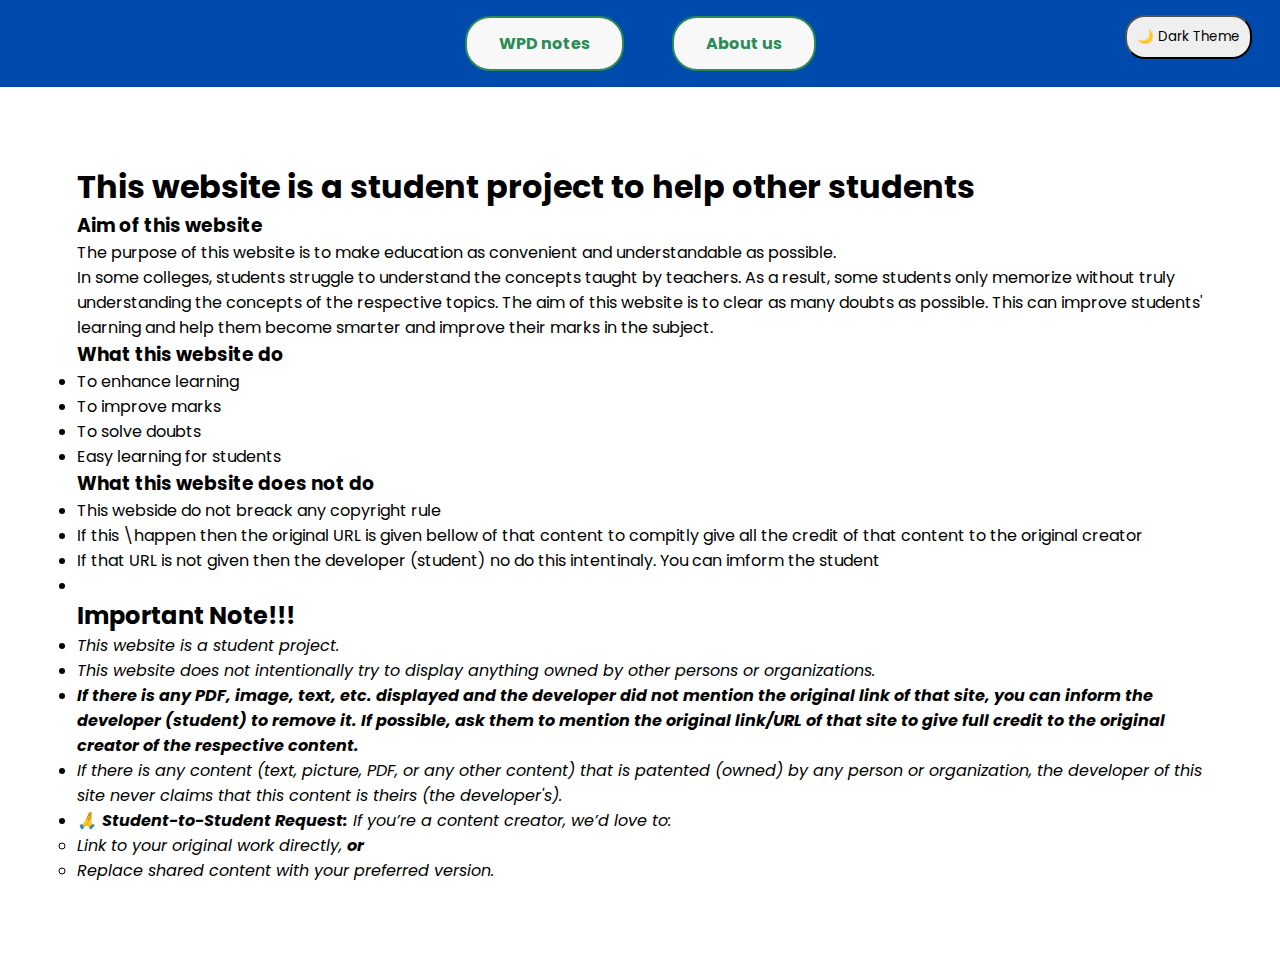
<file: about us.html>
<!DOCTYPE html>
<html lang="en">

<head>
  <link rel="stylesheet" href="navigation.css">
  <link href="https://fonts.googleapis.com/css2?family=Poppins:wght@400;600&display=swap" rel="stylesheet">
  <meta charset="UTF-8">
  <meta name="viewport" content="width=1080">
  <link rel="stylesheet" href="phone-nav.css">

  <title>About Us</title>
  <style>
    div {
      margin: 6vw;
    }
  </style>
</head>

<body>

  <nav>
    <ul id="homenav">
      <a href="index.html">
        <li class="nav">WPD notes</li>
      </a>
      <a href="/about us.html">
        <li class="nav">About us</li>
      </a>

      <button id="nightmodebuttone">
        <label class="theme-toggle" for="theme-switch">
          <input type="checkbox" id="theme-switch">
          <span class="icon">🌙 Dark Theme</span>
        </label>
      </button>
    </ul>
  </nav>


  <div>

    <h1 style="margin: auto;">This website is a student project to help other students</h1>
    <h3>Aim of this website</h3>

    <p>The purpose of this website is to make education as convenient and understandable as possible.</p>
    <p>In some colleges, students struggle to understand the concepts taught by teachers. As a result, some students
      only memorize without truly understanding the concepts of the respective topics. The aim of this website is to
      clear as many doubts as possible. This can improve students' learning and help them become smarter and improve
      their marks in the subject.</p>
    <h3>What this website do</h3>
    <ul>
      <li>To enhance learning</li>
      <li>To improve marks</li>
      <li>To solve doubts</li>
      <li>Easy learning for students</li>
    </ul>
    <h3>What this website does not do</h3>
    <ul>
      <li> This webside do not breack any copyright rule</li>
      <li>If this \happen then the original URL is given bellow of that content to compitly give all the credit of
        that content to the original creator</li>
      <li>If that URL is not given then the developer (student) no do this intentinaly. You can imform the student
      </li>
      <li> </li>
    </ul>
    <h2>Important Note!!!</h2>
    <p><i>
        <ul>
          <li>This website is a student project.</li>
          <li>This website does not intentionally try to display anything owned by other persons or organizations.
          </li>
          <li><strong>If there is any PDF, image, text, etc. displayed and the developer did not mention the
              original link of that site, you can inform the developer (student) to remove it. If possible,
              ask them to mention the original link/URL of that site to give full credit to the original
              creator of the respective content.</strong></li>
          <li>If there is any content (text, picture, PDF, or any other content) that is patented (owned) by any
            person or organization, the developer of this site never claims that this content is theirs (the
            developer's).</li>
          <li>🙏 <strong>Student-to-Student Request:</strong> If you’re a content creator, we’d love to:
            <ul>
              <li>Link to your original work directly, <strong>or</strong></li>
              <li>Replace shared content with your preferred version.</li>
            </ul>
          </li>
        </ul>
      </i></p>

  </div>
</body>

</html>
</file>
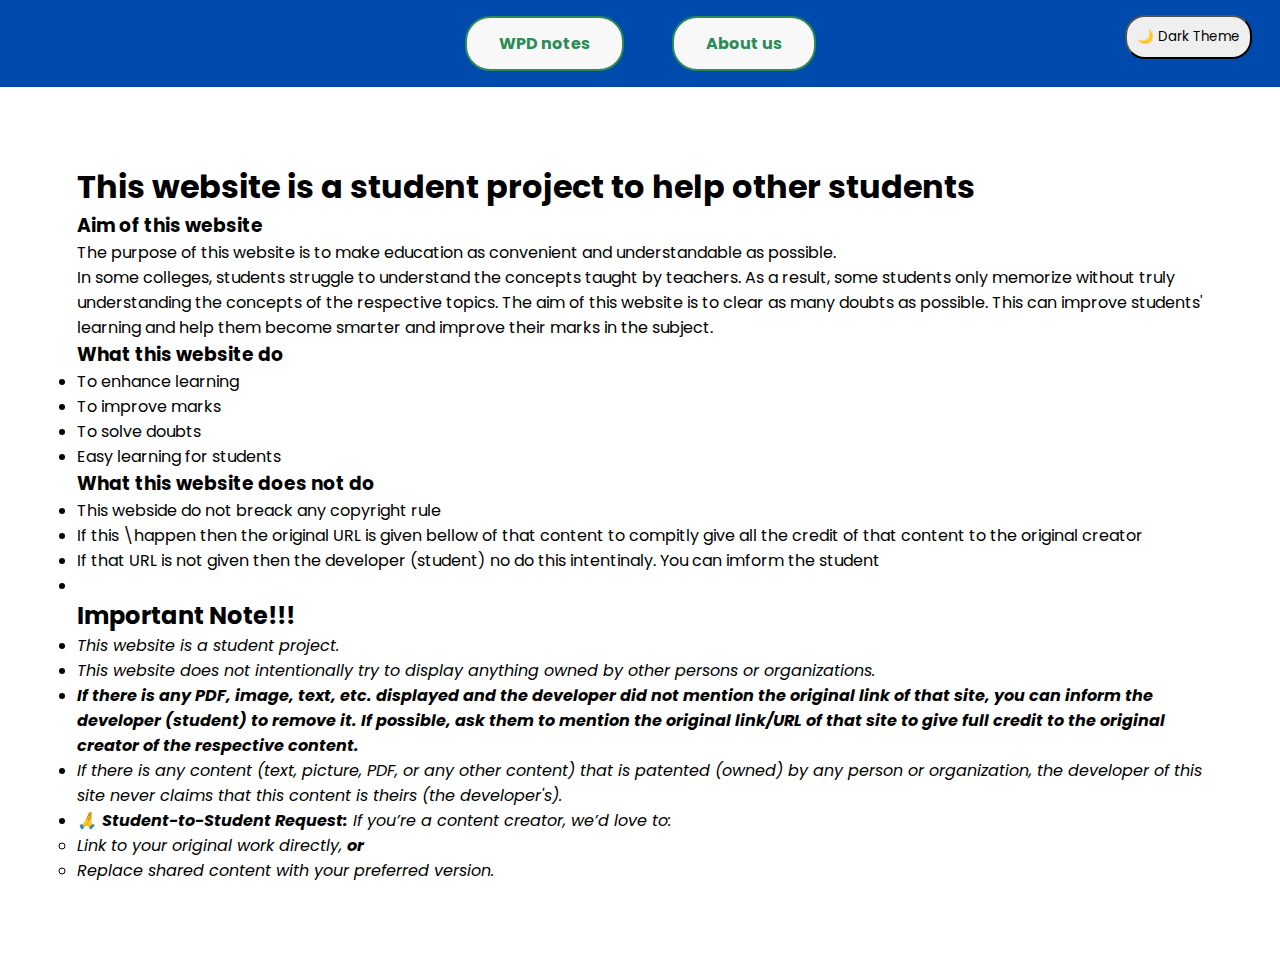
<file: about-us.html>
<!DOCTYPE html>
<html lang="en">

<head>
  <link rel="stylesheet" href="navigation.css">
  <link href="https://fonts.googleapis.com/css2?family=Poppins:wght@400;600&display=swap" rel="stylesheet">
  <meta charset="UTF-8">
  <meta name="viewport" content="width=1080">
  <link rel="stylesheet" href="phone-nav.css">

  <title>About Us</title>
  <style>
    div {
      margin: 6vw;
    }
  </style>
</head>

<body>

  <nav>
    <ul id="homenav">
      <a href="index.html">
        <li class="nav">WPD notes</li>
      </a>
      <a href="about-us.html">
        <li class="nav">About us</li>
      </a>

      <button id="nightmodebuttone">
        <label class="theme-toggle" for="theme-switch">
          <input type="checkbox" id="theme-switch">
          <span class="icon">🌙 Dark Theme</span>
        </label>
      </button>
    </ul>
  </nav>


  <div>

    <h1 style="margin: auto;">This website is a student project to help other students</h1>
    <h3>Aim of this website</h3>

    <p>The purpose of this website is to make education as convenient and understandable as possible.</p>
    <p>In some colleges, students struggle to understand the concepts taught by teachers. As a result, some students
      only memorize without truly understanding the concepts of the respective topics. The aim of this website is to
      clear as many doubts as possible. This can improve students' learning and help them become smarter and improve
      their marks in the subject.</p>
    <h3>What this website do</h3>
    <ul>
      <li>To enhance learning</li>
      <li>To improve marks</li>
      <li>To solve doubts</li>
      <li>Easy learning for students</li>
    </ul>
    <h3>What this website does not do</h3>
    <ul>
      <li> This webside do not breack any copyright rule</li>
      <li>If this \happen then the original URL is given bellow of that content to compitly give all the credit of
        that content to the original creator</li>
      <li>If that URL is not given then the developer (student) no do this intentinaly. You can imform the student
      </li>
      <li> </li>
    </ul>
    <h2>Important Note!!!</h2>
    <p><i>
        <ul>
          <li>This website is a student project.</li>
          <li>This website does not intentionally try to display anything owned by other persons or organizations.
          </li>
          <li><strong>If there is any PDF, image, text, etc. displayed and the developer did not mention the
              original link of that site, you can inform the developer (student) to remove it. If possible,
              ask them to mention the original link/URL of that site to give full credit to the original
              creator of the respective content.</strong></li>
          <li>If there is any content (text, picture, PDF, or any other content) that is patented (owned) by any
            person or organization, the developer of this site never claims that this content is theirs (the
            developer's).</li>
          <li>🙏 <strong>Student-to-Student Request:</strong> If you’re a content creator, we’d love to:
            <ul>
              <li>Link to your original work directly, <strong>or</strong></li>
              <li>Replace shared content with your preferred version.</li>
            </ul>
          </li>
        </ul>
      </i></p>

  </div>
</body>

</html>
</file>
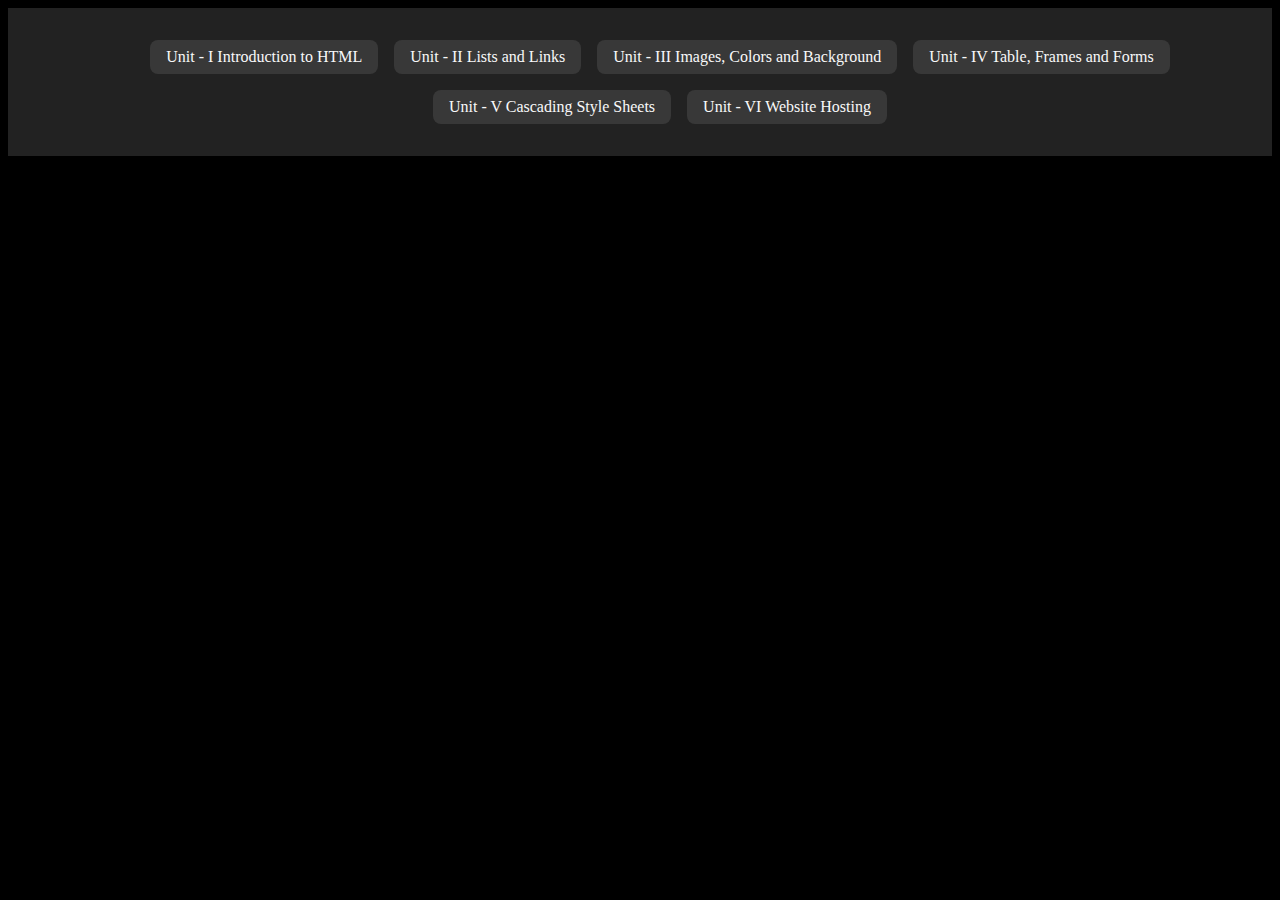
<file: chapter.html>
<!DOCTYPE html>
<html lang="en">

<head>
    <meta charset="UTF-8">
    <meta name="viewport" content="width=device-width, initial-scale=1.0">
    <title>Document</title>


    <style>.subdrop {
  background-color: #222222;
  color: #f8f9fa;
  padding: 1rem;
  margin-bottom: 2rem;
}

.subdrop ul {
  display: flex;
  flex-wrap: wrap;
  justify-content: center;
  list-style: none;
  gap: 1rem;
}

.ch {
  position: relative;
}

.ch > a {
  color: #f8f9fa;
  text-decoration: none;
  padding: 0.5rem 1rem;
  border-radius: 8px;
  background-color: rgba(255, 255, 255, 0.1);
  display: block;
  transition: all 0.3s ease;
}

.ch > a:hover {
  background-color: #90fd4c;
  color: #222222;
}

.sublist {
  position: absolute;
  top: 100%;
  left: 0;
  background-color: #222222;
  border-radius: 8px;
  box-shadow: 0 4px 6px rgba(0, 0, 0, 0.1);
  min-width: 200px;
  display: none;
  z-index: 10;
}

.ch:hover .sublist {
  display: block;
}

.sublist ul {
  display: block;
  padding: 0.5rem 0;
}

.sublist a {
  color: #f8f9fa;
  text-decoration: none;
  padding: 0.5rem 1rem;
  display: block;
  transition: all 0.3s ease;
}

.sublist a:hover {
  background-color: #90fd4c;
  color: #222222;
}

@media (max-width: 768px) {
  .subdrop ul {
    flex-direction: column;
  }

  .sublist {
    position: static;
    box-shadow: none;
  }
}
</style>
</head>

<body  style="background-color: #000000;">

    <div class="subdrop">
        <ul>
            <li class="ch">
                <a href="#">Unit - I Introduction to HTML</a>
                <div class="sublist">
                    <ul>
                        <li><a href="#">1.1 Introduction to HTML</a></li>
                        <li><a href="#">1.2 Terminologies used in Web Design</a></li>
                        <li><a href="#">1.3 Web page structure</a></li>
                        <li><a href="#">1.4 Block Level Elements</a></li>
                        <li><a href="#">1.5 Text Level Elements</a></li>
                    </ul>
                </div>
            </li>

            <li class="ch">
                <a href="#">Unit - II Lists and Links</a>
                <div class="sublist">
                    <ul>
                        <li><a href="#">2.1 Lists</a></li>
                        <li><a href="#">2.2 Links</a></li>
                    </ul>
                </div>
            </li>

            <li class="ch">
                <a href="#">Unit - III Images, Colors and Background</a>
                <div class="sublist">
                    <ul>
                        <li><a href="#">3.1 Image</a></li>
                        <li><a href="#">3.2 Colors and Backgrounds</a></li>
                    </ul>
                </div>
            </li>

            <li class="ch">
                <a href="#">Unit - IV Table, Frames and Forms</a>
                <div class="sublist">
                    <ul>
                        <li><a href="#">4.1 Table</a></li>
                        <li><a href="#">4.2 Formatting contents in the table cells</a></li>
                        <li><a href="#">4.3 Frames</a></li>
                        <li><a href="#">4.4 Forms</a></li>
                    </ul>
                </div>
            </li>

            <li class="ch">
                <a href="#">Unit - V Cascading Style Sheets</a>
                <div class="sublist">
                    <ul>
                        <li><a href="#">5.1 Cascading Style Sheets</a></li>
                        <li><a href="#">5.2 Style Sheet Properties</a></li>
                        <li><a href="#">5.3 CSS Advanced</a></li>
                        <li><a href="#">5.4 CSS Responsive</a></li>
                    </ul>
                </div>
            </li>

            <li class="ch">
                <a href="#">Unit - VI Website Hosting</a>
            </li>
        </ul>
    </div>

</body>

</html>
</file>
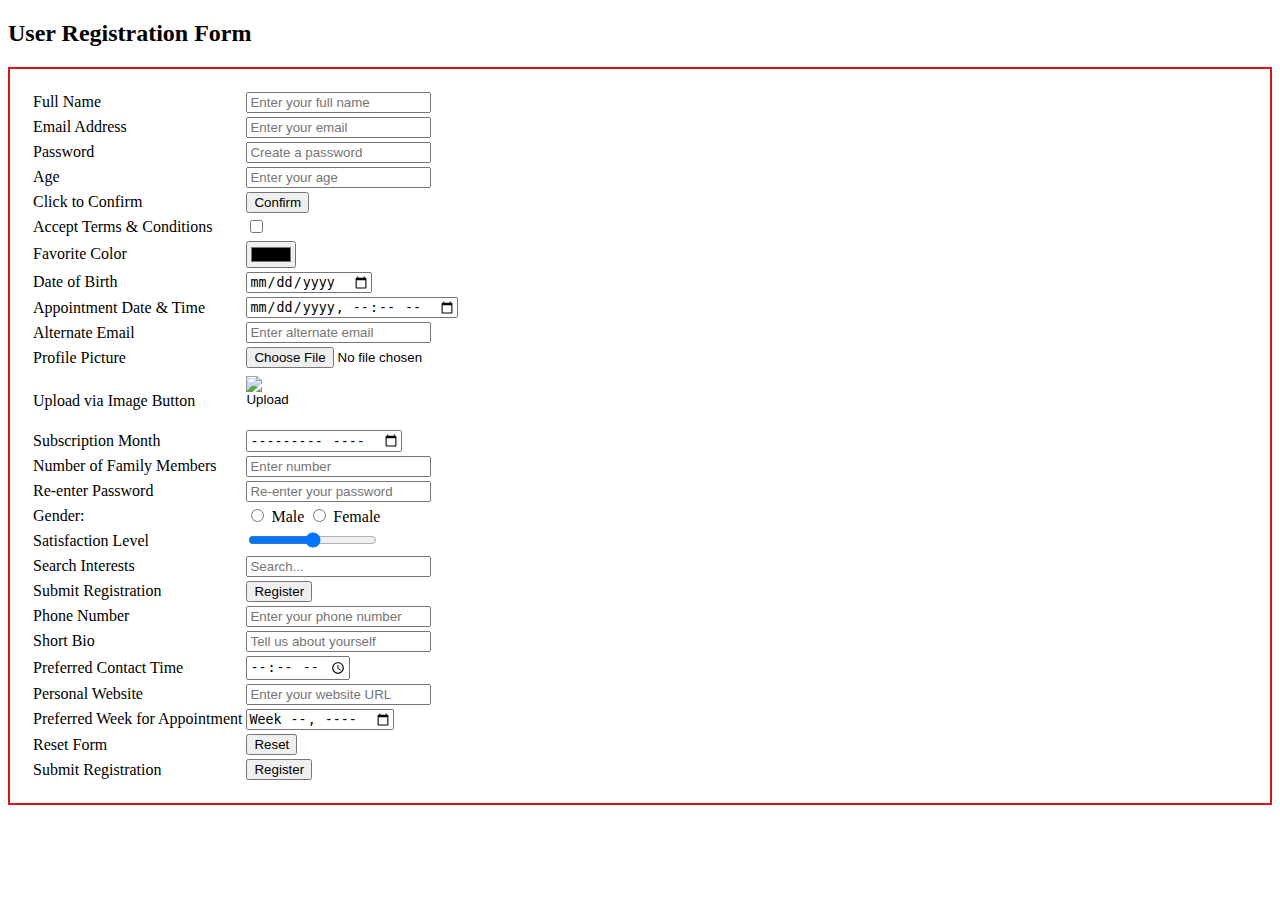
<file: form-table.html>
<!DOCTYPE html>
<html lang="en">

<head>
    <meta charset="UTF-8">
    <meta name="viewport" content="width=device-width, initial-scale=1.0">
    <title>User Registration Form</title>
    <style>
        div {
            border: 2px solid rgb(216, 21, 21);
            padding: 20px;
        }

        .formate {
            border: 2px solid rgb(21, 216, 21);
            margin: 10px;
            padding: 10px !important;
            margin-bottom: 10px;
            padding: 0;
        }

        .formate p {
            font-size: small;
        }

        .formate label {
            font-size: 16px;
            ;
        }



        @media (orientation: portrait) {
            .formate label {
                font-size: 26px;
            }

            input[placeholder] {
                font-size: 23px;

            }
        }
    </style>
</head>

<body>
    <h2>User Registration Form</h2>
    <div>
        <form action="put">
            <table>
                <tr>
                    <td><label for="name">Full Name</label></td>
                    <td><input type="text" name="name" id="name" placeholder="Enter your full name"></td>
                </tr>
                <tr>
                    <td><label for="email">Email Address</label></td>
                    <td><input type="email" name="email" id="email" placeholder="Enter your email"></td>
                </tr>
                <tr>
                    <td><label for="password">Password</label></td>
                    <td><input type="password" name="password" id="password" placeholder="Create a password"></td>
                </tr>
                <tr>
                    <td><label for="age">Age</label></td>
                    <td><input type="number" name="age" id="age" placeholder="Enter your age"></td>
                </tr>
                <tr>
                    <td><label for="btn">Click to Confirm</label></td>
                    <td><input type="button" id="btn" value="Confirm"></td>
                </tr>
                <tr>
                    <td><label for="chk">Accept Terms & Conditions</label></td>
                    <td><input type="checkbox" id="chk" name="chk"></td>
                </tr>
                <tr>
                    <td><label for="clr">Favorite Color</label></td>
                    <td><input type="color" id="clr" name="clr"></td>
                </tr>

                <tr>
                    <td><label for="dt">Date of Birth</label></td>
                    <td><input type="date" id="dt" name="dt"></td>
                </tr>

                <tr>
                    <td><label for="dtl">Appointment Date & Time</label></td>
                    <td><input type="datetime-local" id="dtl" name="dtl"></td>
                </tr>

                <tr>
                    <td><label for="eml">Alternate Email</label></td>
                    <td><input type="email" id="eml" name="eml" placeholder="Enter alternate email"></td>
                </tr>

                <tr>
                    <td><label for="file">Profile Picture</label></td>
                    <td><input type="file" id="file" name="file"></td>
                </tr>

                <!-- Hidden input does not need a label -->
                <tr>
                    <td></td>
                    <td><input type="hidden" id="hid" name="hid" value="hiddenValue"></td>
                </tr>

                <tr>
                    <td><label for="img">Upload via Image Button</label></td>
                    <td><input type="image" id="img" src="https://via.placeholder.com/50" alt="Upload" width="50"
                            height="50"></td>
                </tr>

                <tr>
                    <td><label for="mnth">Subscription Month</label></td>
                    <td><input type="month" id="mnth" name="mnth"></td>
                </tr>

                <tr>
                    <td><label for="num">Number of Family Members</label></td>
                    <td><input type="number" id="num" name="num" placeholder="Enter number"></td>
                </tr>

                <tr>
                    <td><label for="pwd">Re-enter Password</label></td>
                    <td><input type="password" id="pwd" name="pwd" placeholder="Re-enter your password"></td>
                </tr>

                <tr>
                    <td><label>Gender:</label></td>
                    <td>
                        <input type="radio" id="rd" name="gender" value="male">
                        <label for="rd">Male</label>
                        <input type="radio" id="rd2" name="gender" value="female">
                        <label for="rd2">Female</label>
                    </td>
                </tr>

                <tr>
                    <td><label for="rng">Satisfaction Level</label></td>
                    <td><input type="range" id="rng" name="rng" min="0" max="100"></td>
                </tr>

                <tr>
                    <td><label for="srch">Search Interests</label></td>
                    <td><input type="search" id="srch" name="srch" placeholder="Search..."></td>
                </tr>

                <tr>
                    <td><label for="sub">Submit Registration</label></td>
                    <td><input type="submit" id="sub" value="Register"></td>
                </tr>

                <tr>
                    <td><label for="tel">Phone Number</label></td>
                    <td><input type="tel" id="tel" name="tel" placeholder="Enter your phone number"></td>
                </tr>

                <tr>
                    <td><label for="txt">Short Bio</label></td>
                    <td><input type="text" id="txt" name="txt" placeholder="Tell us about yourself"></td>
                </tr>

                <tr>
                    <td><label for="tm">Preferred Contact Time</label></td>
                    <td><input type="time" id="tm" name="tm"></td>
                </tr>

                <tr>
                    <td><label for="url">Personal Website</label></td>
                    <td><input type="url" id="url" name="url" placeholder="Enter your website URL"></td>
                </tr>

                <tr>
                    <td><label for="wk">Preferred Week for Appointment</label></td>
                    <td><input type="week" id="wk" name="wk"></td>
                </tr>

                <tr>
                    <td><label for="rst">Reset Form</label></td>
                    <td><input type="reset" id="rst" value="Reset"></td>
                </tr>

                <tr>
                    <td><label for="sub">Submit Registration</label></td>
                    <td><input type="submit" id="sub" value="Register"></td>
                </tr>

            </table>
        </form>
    </div>
</body>

</html>
</file>
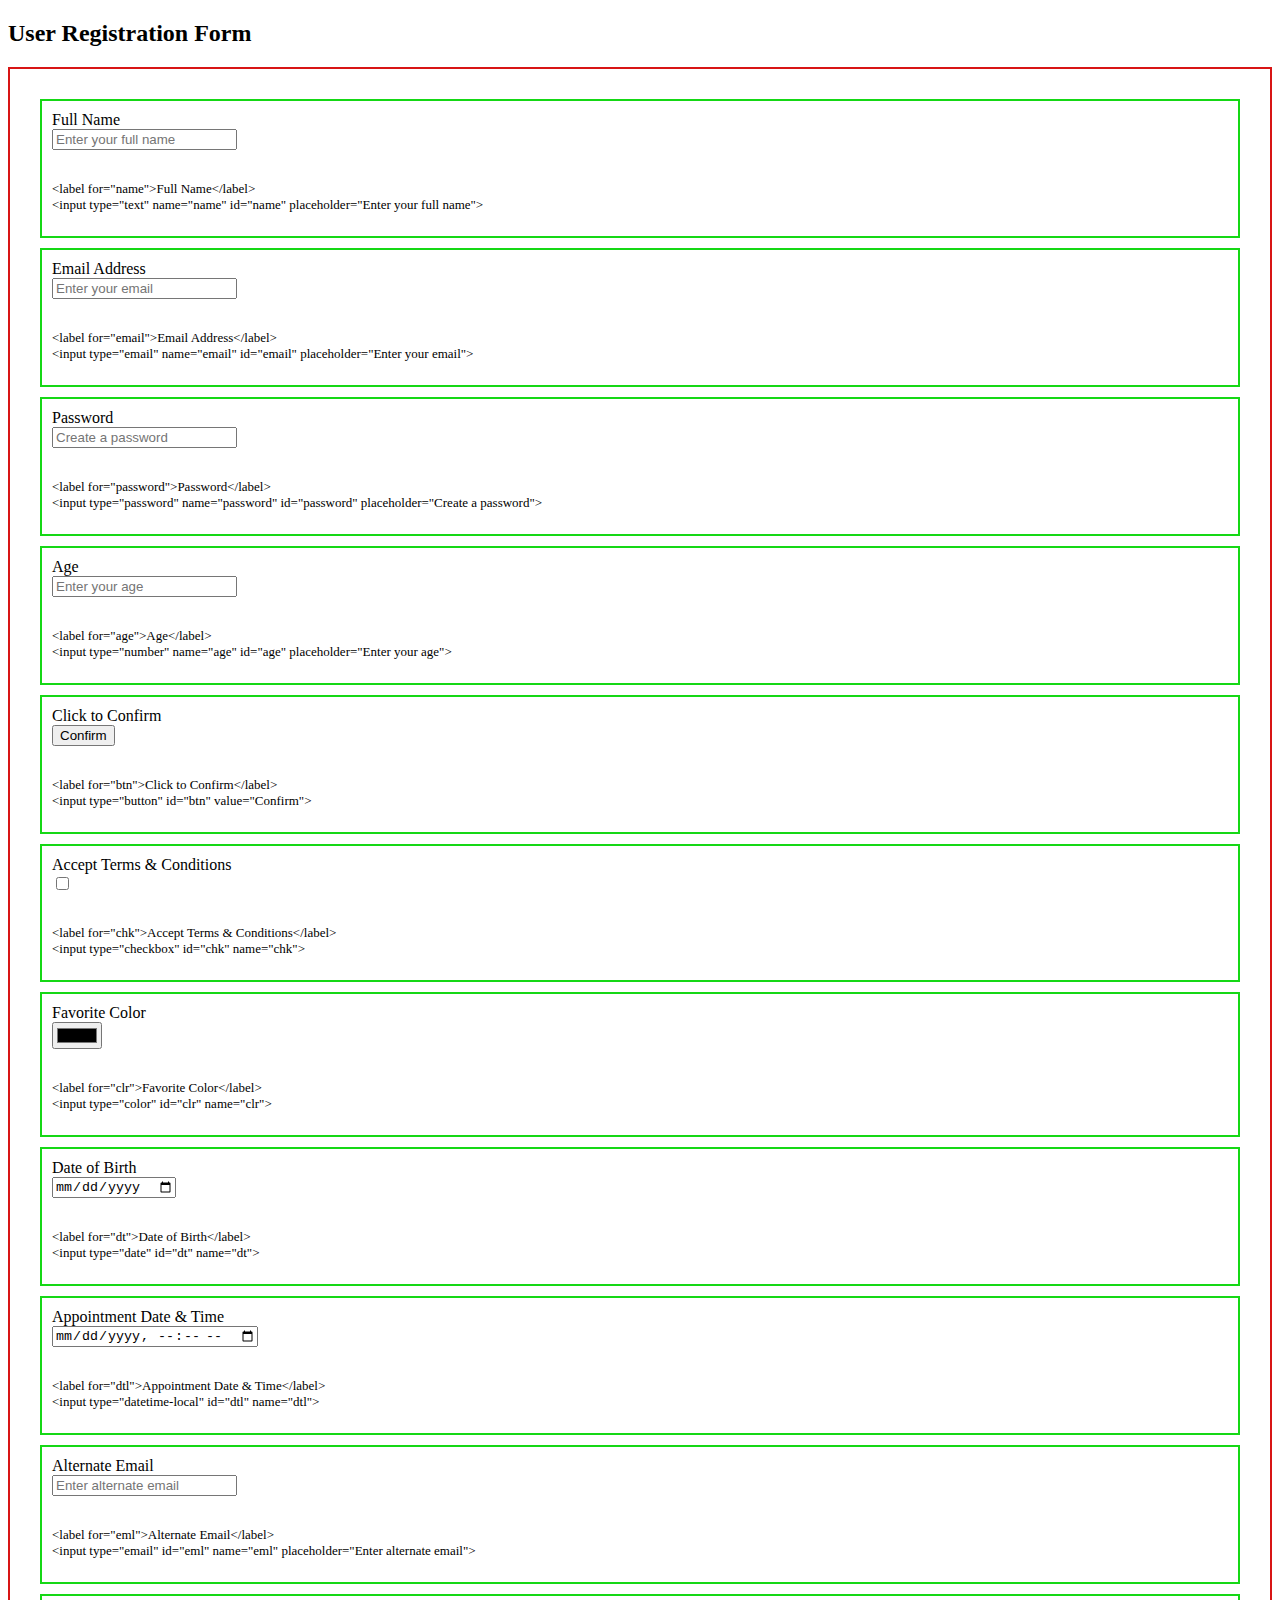
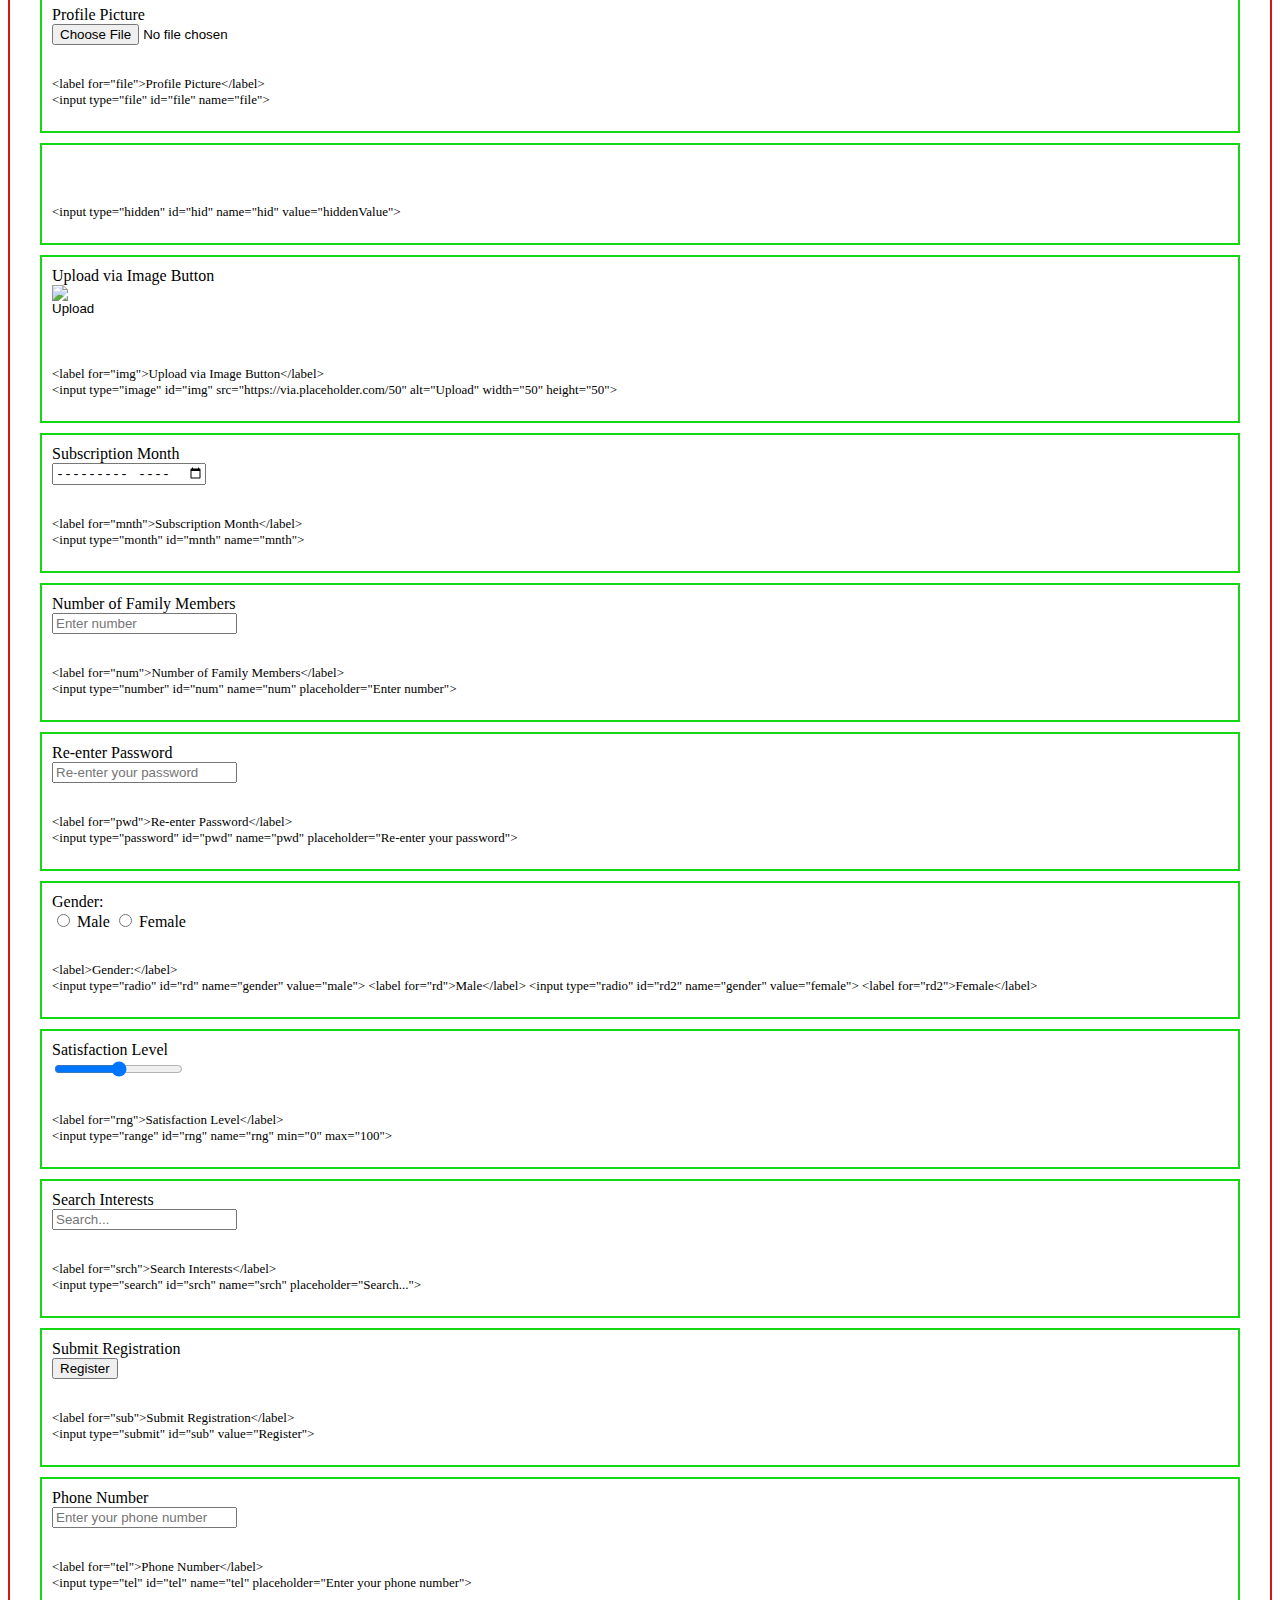
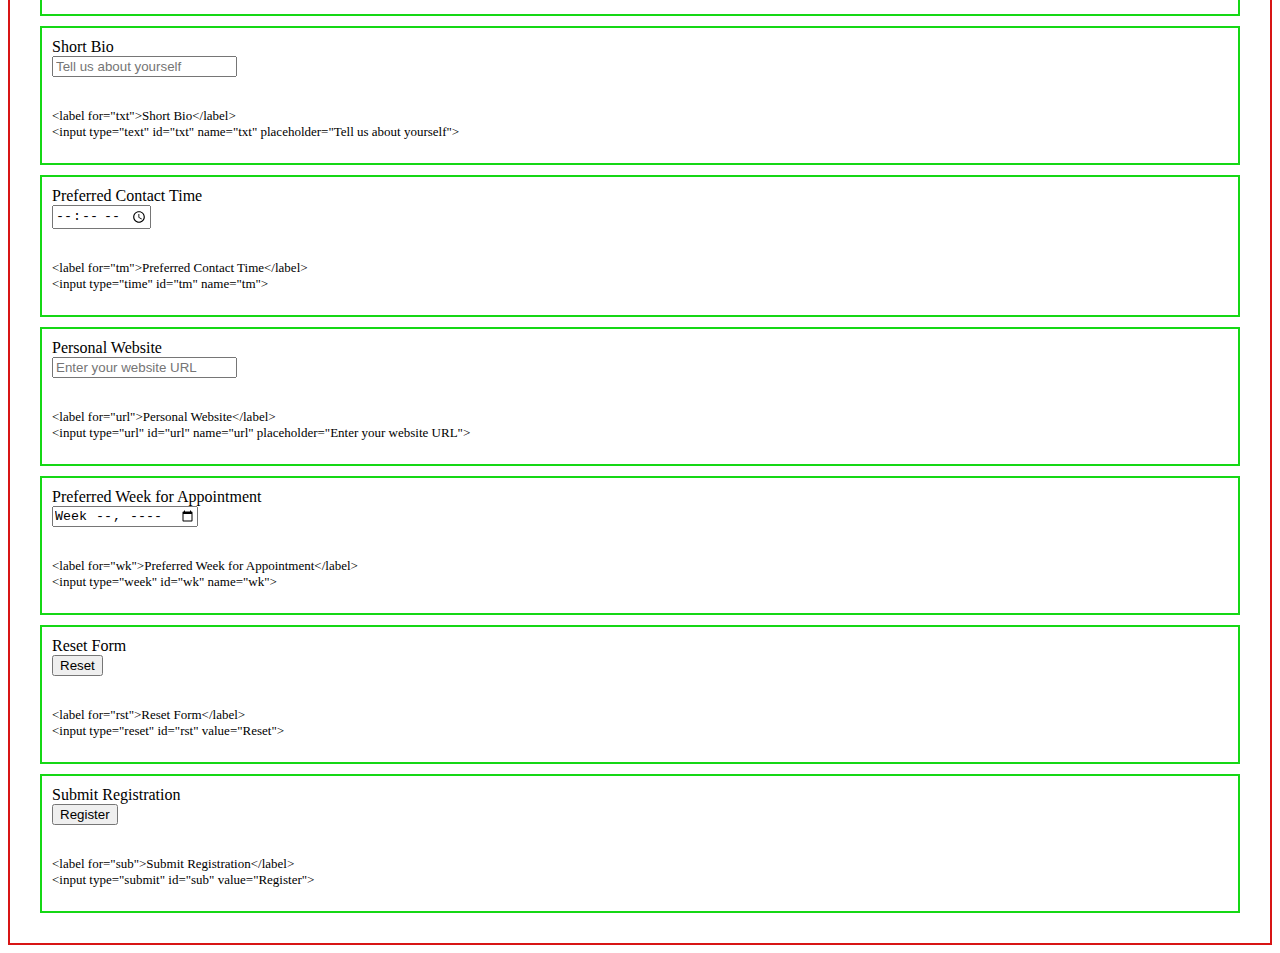
<file: form.html>
<!DOCTYPE html>
<html lang="en">

<head>
    <meta charset="UTF-8">
    <meta name="viewport" content="width=device-width, initial-scale=1.0">
    <title>User Registration Form</title>
    <style>
        div {
            border: 2px solid rgb(216, 21, 21);
            padding: 20px;
        }

        .formate {
            border: 2px solid rgb(21, 216, 21);
            margin: 10px;
            padding: 10px !important;
            margin-bottom: 10px;
            padding: 0;
        }

        .formate p {
            font-size: small;
        }

        .formate label {
            font-size: 16px;
            ;
        }



        @media (orientation: portrait) {
            .formate label {
                font-size: 26px;
            }

            input[placeholder] {
                font-size: 23px;

            }
        }
    </style>
</head>

<body>
    <h2>User Registration Form</h2>
    <div>
        <form action="put">

            <div class="formate">
                <label for="name">Full Name</label><br>
                <input type="text" name="name" id="name" placeholder="Enter your full name"><br><br>
                <p>
                    &lt;label for=&quot;name&quot;&gt;Full Name&lt;/label&gt;<br>
                    &lt;input type=&quot;text&quot; name=&quot;name&quot; id=&quot;name&quot; placeholder=&quot;Enter your full name&quot;&gt;
                </p>
            </div>

            <div class="formate">
                <label for="email">Email Address</label><br>
                <input type="email" name="email" id="email" placeholder="Enter your email"><br><br>
                <p>
                    &lt;label for=&quot;email&quot;&gt;Email Address&lt;/label&gt;<br>
                    &lt;input type=&quot;email&quot; name=&quot;email&quot; id=&quot;email&quot; placeholder=&quot;Enter your email&quot;&gt;
                </p>
            </div>

            <div class="formate">
                <label for="password">Password</label><br>
                <input type="password" name="password" id="password" placeholder="Create a password"><br><br>
                <p>
                    &lt;label for=&quot;password&quot;&gt;Password&lt;/label&gt;<br>
                    &lt;input type=&quot;password&quot; name=&quot;password&quot; id=&quot;password&quot; placeholder=&quot;Create a password&quot;&gt;
                </p>
            </div>

            <div class="formate">
                <label for="age">Age</label><br>
                <input type="number" name="age" id="age" placeholder="Enter your age"><br><br>
                <p>
                    &lt;label for=&quot;age&quot;&gt;Age&lt;/label&gt;<br>
                    &lt;input type=&quot;number&quot; name=&quot;age&quot; id=&quot;age&quot; placeholder=&quot;Enter your age&quot;&gt;
                </p>
            </div>

            <div class="formate">
                <label for="btn">Click to Confirm</label><br>
                <input type="button" id="btn" value="Confirm"><br><br>
                <p>
                    &lt;label for=&quot;btn&quot;&gt;Click to Confirm&lt;/label&gt;<br>
                    &lt;input type=&quot;button&quot; id=&quot;btn&quot; value=&quot;Confirm&quot;&gt;
                </p>
            </div>

            <div class="formate">
                <label for="chk">Accept Terms & Conditions</label><br>
                <input type="checkbox" id="chk" name="chk"><br><br>
                <p>
                    &lt;label for=&quot;chk&quot;&gt;Accept Terms &amp; Conditions&lt;/label&gt;<br>
                    &lt;input type=&quot;checkbox&quot; id=&quot;chk&quot; name=&quot;chk&quot;&gt;
                </p>
            </div>

            <div class="formate">
                <label for="clr">Favorite Color</label><br>
                <input type="color" id="clr" name="clr"><br><br>
                <p>
                    &lt;label for=&quot;clr&quot;&gt;Favorite Color&lt;/label&gt;<br>
                    &lt;input type=&quot;color&quot; id=&quot;clr&quot; name=&quot;clr&quot;&gt;
                </p>
            </div>

            <div class="formate">
                <label for="dt">Date of Birth</label><br>
                <input type="date" id="dt" name="dt"><br><br>
                <p>
                    &lt;label for=&quot;dt&quot;&gt;Date of Birth&lt;/label&gt;<br>
                    &lt;input type=&quot;date&quot; id=&quot;dt&quot; name=&quot;dt&quot;&gt;
                </p>
            </div>

            <div class="formate">
                <label for="dtl">Appointment Date & Time</label><br>
                <input type="datetime-local" id="dtl" name="dtl"><br><br>
                <p>
                    &lt;label for=&quot;dtl&quot;&gt;Appointment Date &amp; Time&lt;/label&gt;<br>
                    &lt;input type=&quot;datetime-local&quot; id=&quot;dtl&quot; name=&quot;dtl&quot;&gt;
                </p>
            </div>

            <div class="formate">
                <label for="eml">Alternate Email</label><br>
                <input type="email" id="eml" name="eml" placeholder="Enter alternate email"><br><br>
                <p>
                    &lt;label for=&quot;eml&quot;&gt;Alternate Email&lt;/label&gt;<br>
                    &lt;input type=&quot;email&quot; id=&quot;eml&quot; name=&quot;eml&quot; placeholder=&quot;Enter alternate email&quot;&gt;
                </p>
            </div>

            <div class="formate">
                <label for="file">Profile Picture</label><br>
                <input type="file" id="file" name="file"><br><br>
                <p>
                    &lt;label for=&quot;file&quot;&gt;Profile Picture&lt;/label&gt;<br>
                    &lt;input type=&quot;file&quot; id=&quot;file&quot; name=&quot;file&quot;&gt;
                </p>
            </div>

            <!-- Hidden input does not need a label -->
            <div class="formate">
                <input type="hidden" id="hid" name="hid" value="hiddenValue"><br><br>
                <p>
                    &lt;input type=&quot;hidden&quot; id=&quot;hid&quot; name=&quot;hid&quot; value=&quot;hiddenValue&quot;&gt;
                </p>
            </div>

            <div class="formate">
                <label for="img">Upload via Image Button</label><br>
                <input type="image" id="img" src="https://via.placeholder.com/50" alt="Upload" width="50" height="50"><br><br>
                <p>
                    &lt;label for=&quot;img&quot;&gt;Upload via Image Button&lt;/label&gt;<br>
                    &lt;input type=&quot;image&quot; id=&quot;img&quot; src=&quot;https://via.placeholder.com/50&quot; alt=&quot;Upload&quot; width=&quot;50&quot; height=&quot;50&quot;&gt;
                </p>
            </div>

            <div class="formate">
                <label for="mnth">Subscription Month</label><br>
                <input type="month" id="mnth" name="mnth"><br><br>
                <p>
                    &lt;label for=&quot;mnth&quot;&gt;Subscription Month&lt;/label&gt;<br>
                    &lt;input type=&quot;month&quot; id=&quot;mnth&quot; name=&quot;mnth&quot;&gt;
                </p>
            </div>

            <div class="formate">
                <label for="num">Number of Family Members</label><br>
                <input type="number" id="num" name="num" placeholder="Enter number"><br><br>
                <p>
                    &lt;label for=&quot;num&quot;&gt;Number of Family Members&lt;/label&gt;<br>
                    &lt;input type=&quot;number&quot; id=&quot;num&quot; name=&quot;num&quot; placeholder=&quot;Enter number&quot;&gt;
                </p>
            </div>

            <div class="formate">
                <label for="pwd">Re-enter Password</label><br>
                <input type="password" id="pwd" name="pwd" placeholder="Re-enter your password"><br><br>
                <p>
                    &lt;label for=&quot;pwd&quot;&gt;Re-enter Password&lt;/label&gt;<br>
                    &lt;input type=&quot;password&quot; id=&quot;pwd&quot; name=&quot;pwd&quot; placeholder=&quot;Re-enter your password&quot;&gt;
                </p>
            </div>

            <div class="formate">
                <label>Gender:</label><br>
                <input type="radio" id="rd" name="gender" value="male">
                <label for="rd">Male</label>
                <input type="radio" id="rd2" name="gender" value="female">
                <label for="rd2">Female</label><br><br>
                <p>
                    &lt;label&gt;Gender:&lt;/label&gt;<br>
                    &lt;input type=&quot;radio&quot; id=&quot;rd&quot; name=&quot;gender&quot; value=&quot;male&quot;&gt;
                    &lt;label for=&quot;rd&quot;&gt;Male&lt;/label&gt;
                    &lt;input type=&quot;radio&quot; id=&quot;rd2&quot; name=&quot;gender&quot; value=&quot;female&quot;&gt;
                    &lt;label for=&quot;rd2&quot;&gt;Female&lt;/label&gt;
                </p>
            </div>

            <div class="formate">
                <label for="rng">Satisfaction Level</label><br>
                <input type="range" id="rng" name="rng" min="0" max="100"><br><br>
                <p>
                    &lt;label for=&quot;rng&quot;&gt;Satisfaction Level&lt;/label&gt;<br>
                    &lt;input type=&quot;range&quot; id=&quot;rng&quot; name=&quot;rng&quot; min=&quot;0&quot; max=&quot;100&quot;&gt;
                </p>
            </div>

            <div class="formate">
                <label for="srch">Search Interests</label><br>
                <input type="search" id="srch" name="srch" placeholder="Search..."><br><br>
                <p>
                    &lt;label for=&quot;srch&quot;&gt;Search Interests&lt;/label&gt;<br>
                    &lt;input type=&quot;search&quot; id=&quot;srch&quot; name=&quot;srch&quot; placeholder=&quot;Search...&quot;&gt;
                </p>
            </div>

            <div class="formate">
                <label for="sub">Submit Registration</label><br>
                <input type="submit" id="sub" value="Register"><br><br>
                <p>
                    &lt;label for=&quot;sub&quot;&gt;Submit Registration&lt;/label&gt;<br>
                    &lt;input type=&quot;submit&quot; id=&quot;sub&quot; value=&quot;Register&quot;&gt;
                </p>
            </div>

            <div class="formate">
                <label for="tel">Phone Number</label><br>
                <input type="tel" id="tel" name="tel" placeholder="Enter your phone number"><br><br>
                <p>
                    &lt;label for=&quot;tel&quot;&gt;Phone Number&lt;/label&gt;<br>
                    &lt;input type=&quot;tel&quot; id=&quot;tel&quot; name=&quot;tel&quot; placeholder=&quot;Enter your phone number&quot;&gt;
                </p>
            </div>

            <div class="formate">
                <label for="txt">Short Bio</label><br>
                <input type="text" id="txt" name="txt" placeholder="Tell us about yourself"><br><br>
                <p>
                    &lt;label for=&quot;txt&quot;&gt;Short Bio&lt;/label&gt;<br>
                    &lt;input type=&quot;text&quot; id=&quot;txt&quot; name=&quot;txt&quot; placeholder=&quot;Tell us about yourself&quot;&gt;
                </p>
            </div>

            <div class="formate">
                <label for="tm">Preferred Contact Time</label><br>
                <input type="time" id="tm" name="tm"><br><br>
                <p>
                    &lt;label for=&quot;tm&quot;&gt;Preferred Contact Time&lt;/label&gt;<br>
                    &lt;input type=&quot;time&quot; id=&quot;tm&quot; name=&quot;tm&quot;&gt;
                </p>
            </div>

            <div class="formate">
                <label for="url">Personal Website</label><br>
                <input type="url" id="url" name="url" placeholder="Enter your website URL"><br><br>
                <p>
                    &lt;label for=&quot;url&quot;&gt;Personal Website&lt;/label&gt;<br>
                    &lt;input type=&quot;url&quot; id=&quot;url&quot; name=&quot;url&quot; placeholder=&quot;Enter your website URL&quot;&gt;
                </p>
            </div>

            <div class="formate">
                <label for="wk">Preferred Week for Appointment</label><br>
                <input type="week" id="wk" name="wk"><br><br>
                <p>
                    &lt;label for=&quot;wk&quot;&gt;Preferred Week for Appointment&lt;/label&gt;<br>
                    &lt;input type=&quot;week&quot; id=&quot;wk&quot; name=&quot;wk&quot;&gt;
                </p>
            </div>

            <div class="formate">
                <label for="rst">Reset Form</label><br>
                <input type="reset" id="rst" value="Reset"><br><br>
                <p>
                    &lt;label for=&quot;rst&quot;&gt;Reset Form&lt;/label&gt;<br>
                    &lt;input type=&quot;reset&quot; id=&quot;rst&quot; value=&quot;Reset&quot;&gt;
                </p>
            </div>

            <div class="formate">
                <label for="sub">Submit Registration</label><br>
                <input type="submit" id="sub" value="Register"><br><br>
                <p>
                    &lt;label for=&quot;sub&quot;&gt;Submit Registration&lt;/label&gt;<br>
                    &lt;input type=&quot;submit&quot; id=&quot;sub&quot; value=&quot;Register&quot;&gt;
                </p>
            </div>

        </form>
    </div>
</body>

</html>
</file>
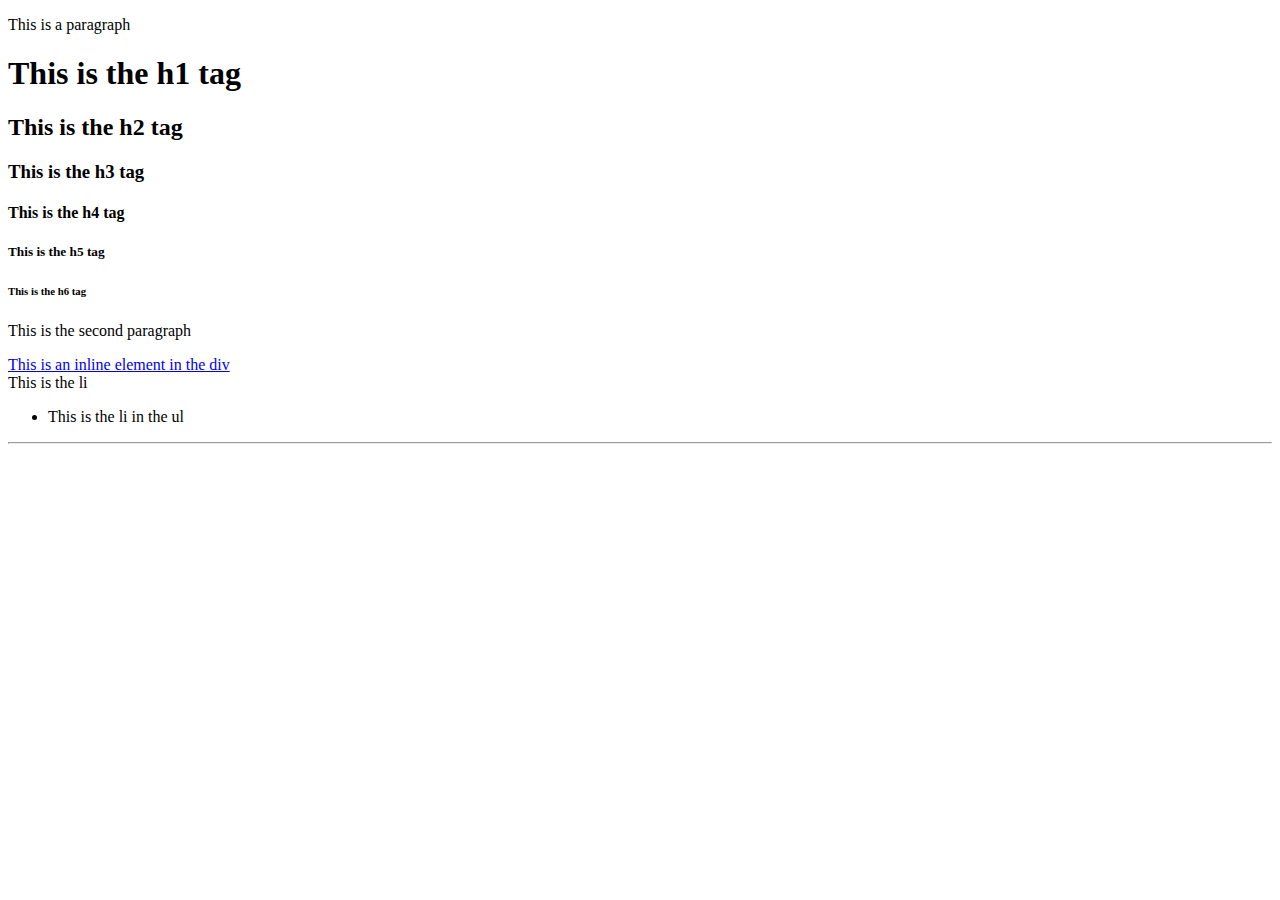
<file: wpd1.html>
<!DOCTYPE html>
<html lang="en">
<head>
    <meta charset="UTF-8">
    <meta name="viewport" content="width=device-width, initial-scale=1.0">
    <title>Document</title>
</head>
<style>
    body{
        background-color: #fff;
    }
</style>
<body>
    <p>This is a paragraph</p>
<h1>This is the h1 tag</h1>
<h2>This is the h2 tag</h2>
<h3>This is the h3 tag</h3>
<h4>This is the h4 tag</h4>  
<h5>This is the h5 tag</h5>
<h6>This is the h6 tag</h6>

<p>This is the second paragraph</p>
<div>
  <a href="#">This is an inline element in the div</a>
</div>
<li>This is the li</li>
<ul>
  <li>This is the li in the ul</li>
</ul>
<hr>
</body>
</html>
</file>
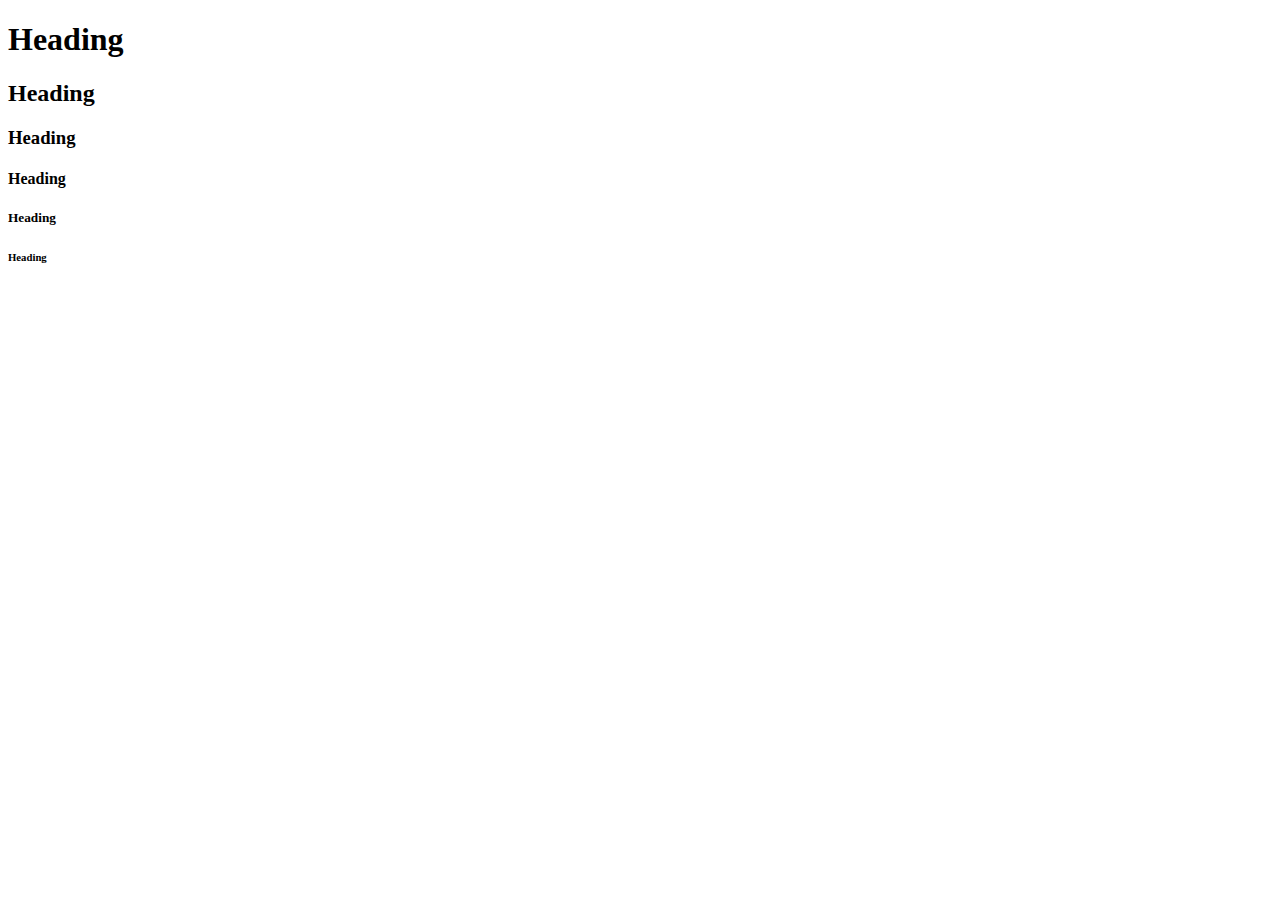
<file: wpd2.html>
<!DOCTYPE html>
<html lang="en">
<head>
    <meta charset="UTF-8">
    <meta name="viewport" content="width=device-width, initial-scale=1.0">
    <title>Document</title>
    <style>
        body{
            background-color: white;
        }
    </style>
</head>
<body>
    <h1>Heading</h1>
<h2>Heading</h2>
<h3>Heading</h3>
<h4>Heading</h4>
<h5>Heading</h5>
<h6>Heading</h6>
</body>
</html>
</file>
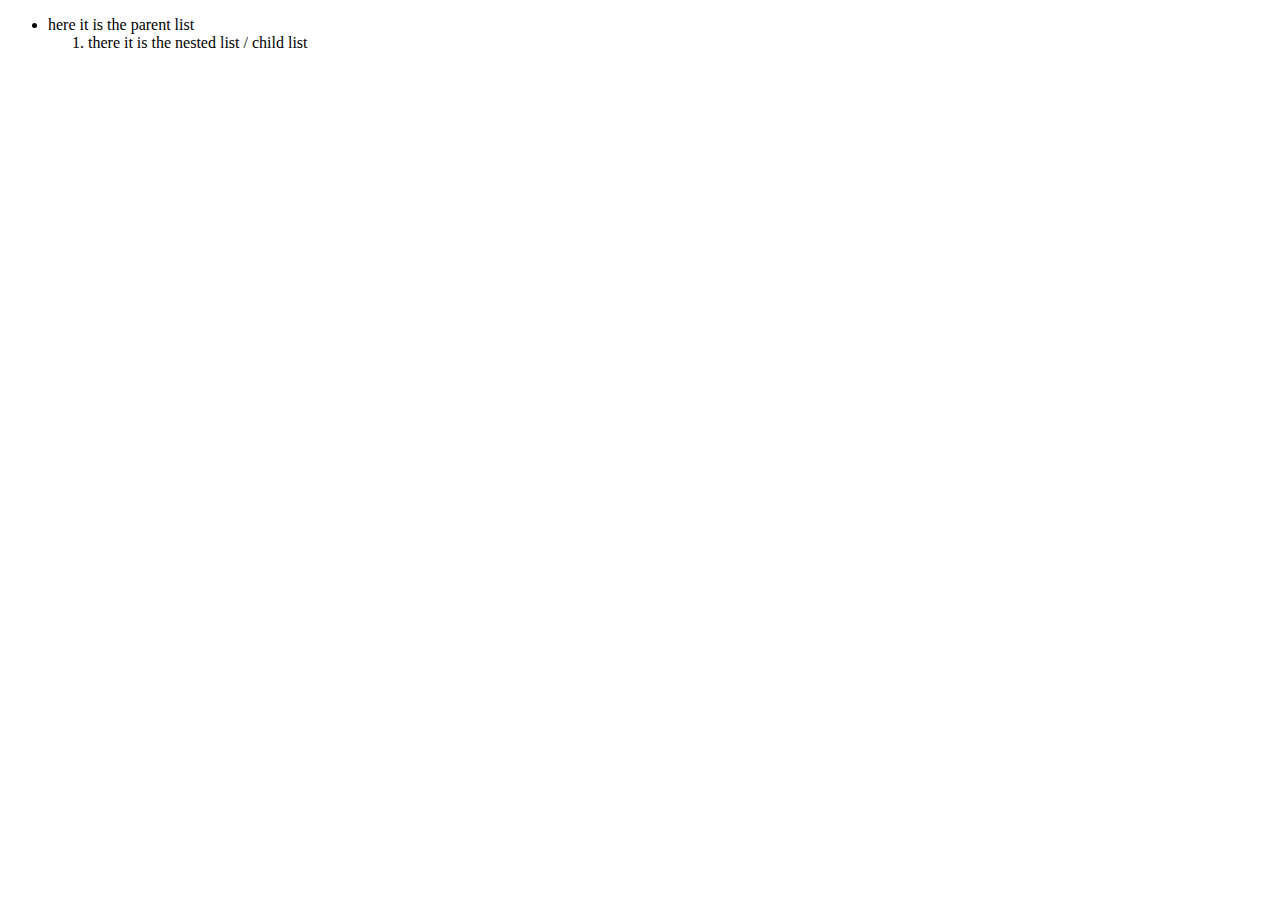
<file: wpd3.html>
<!DOCTYPE html>
<html lang="en">
<head>
    <meta charset="UTF-8">
    <meta name="viewport" content="width=device-width, initial-scale=1.0">
    <title>Document</title>
</head>
<body style="background-color: white;">
<ul>
    <li>here it is the parent list
        <ol>
            <li>there it is the nested list / child list</li>
        </ol>
    </li>
</ul>

</body>
</html>
</file>
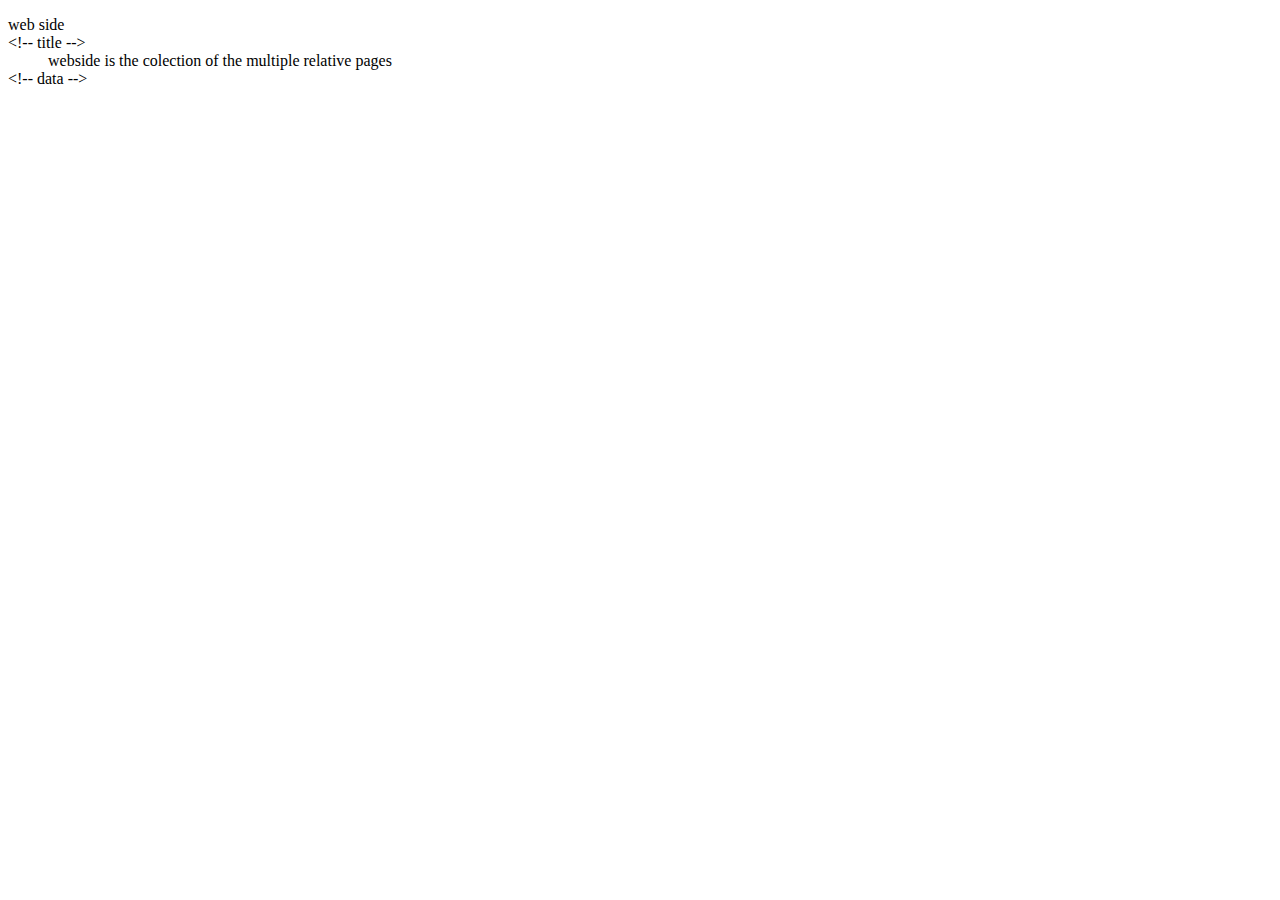
<file: wpd4.html>
<!DOCTYPE html>
<html lang="en">
<head>
    <meta charset="UTF-8">
    <meta name="viewport" content="width=device-width, initial-scale=1.0">
    <title>Document</title>
    <style>
        body{
            background-color: #ffffff;
        }
    </style>
</head>
<body>
            <dl>
    <dt>web side</dt> <span>   &lt;!-- title  --&gt; </span>
    <dd>webside is the colection of the multiple relative pages</dd><span> &lt;!-- data  --&gt;  </span>
</dl>
</body>
</html>
</file>
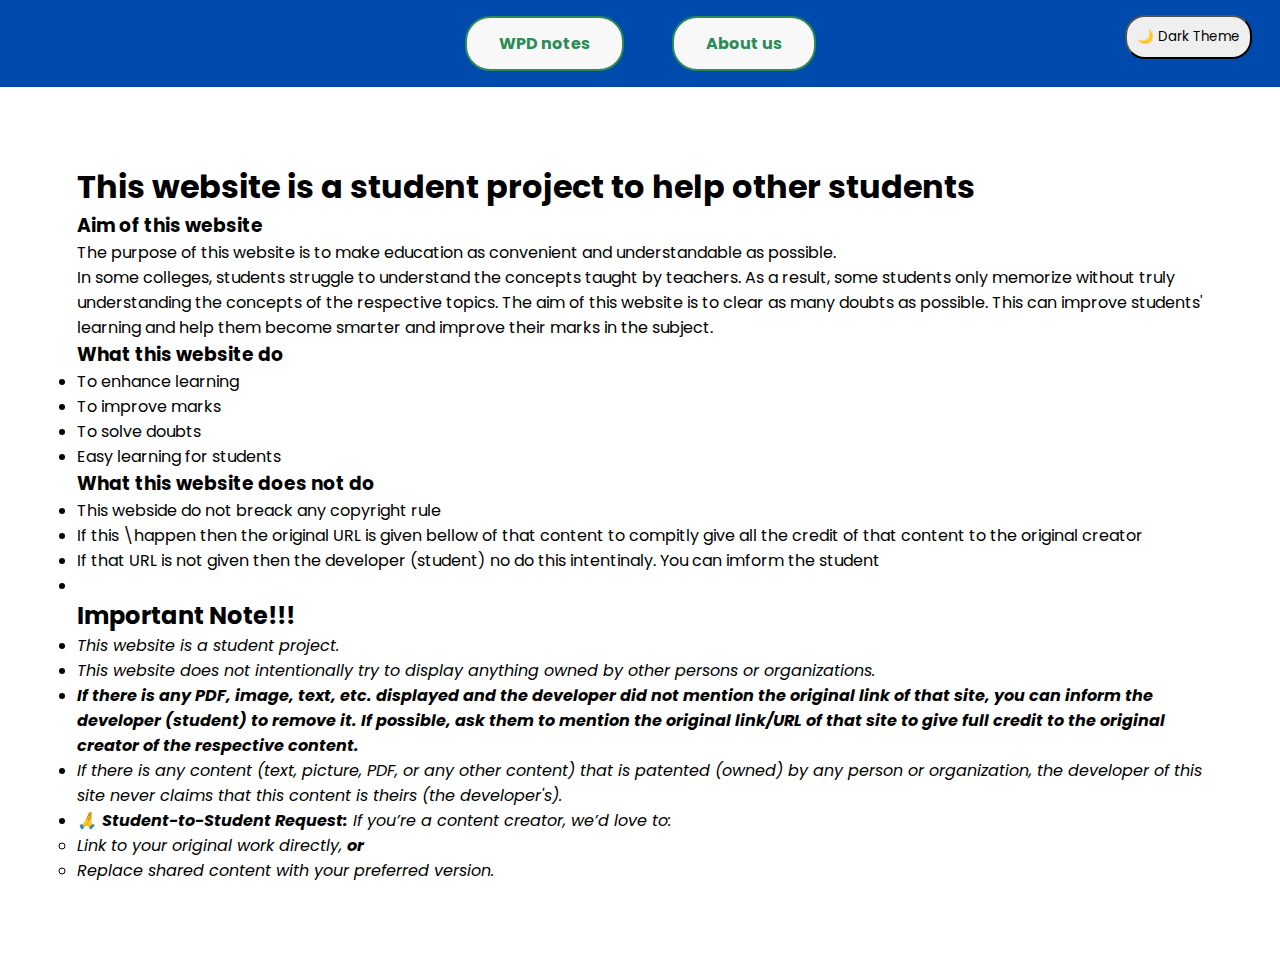
<file: wpd webside/about us.html>
<!DOCTYPE html>
<html lang="en">

<head>
  <link rel="stylesheet" href="navigation.css">
  <link href="https://fonts.googleapis.com/css2?family=Poppins:wght@400;600&display=swap" rel="stylesheet">
  <meta charset="UTF-8">
  <meta name="viewport" content="width=1080">
  <link rel="stylesheet" href="phone-nav.css">

  <title>About Us</title>
  <style>
    div {
      margin: 6vw;
    }
  </style>
</head>

<body>

  <nav>
    <ul id="homenav">
      <a href="WPD.HTML">
        <li class="nav">WPD notes</li>
      </a>
      <a href="/about us.html">
        <li class="nav">About us</li>
      </a>

      <button id="nightmodebuttone">
        <label class="theme-toggle" for="theme-switch">
          <input type="checkbox" id="theme-switch">
          <span class="icon">🌙 Dark Theme</span>
        </label>
      </button>
    </ul>
  </nav>


  <div>

    <h1 style="margin: auto;">This website is a student project to help other students</h1>
    <h3>Aim of this website</h3>

    <p>The purpose of this website is to make education as convenient and understandable as possible.</p>
    <p>In some colleges, students struggle to understand the concepts taught by teachers. As a result, some students
      only memorize without truly understanding the concepts of the respective topics. The aim of this website is to
      clear as many doubts as possible. This can improve students' learning and help them become smarter and improve
      their marks in the subject.</p>
    <h3>What this website do</h3>
    <ul>
      <li>To enhance learning</li>
      <li>To improve marks</li>
      <li>To solve doubts</li>
      <li>Easy learning for students</li>
    </ul>
    <h3>What this website does not do</h3>
    <ul>
      <li> This webside do not breack any copyright rule</li>
      <li>If this \happen then the original URL is given bellow of that content to compitly give all the credit of
        that content to the original creator</li>
      <li>If that URL is not given then the developer (student) no do this intentinaly. You can imform the student
      </li>
      <li> </li>
    </ul>
    <h2>Important Note!!!</h2>
    <p><i>
        <ul>
          <li>This website is a student project.</li>
          <li>This website does not intentionally try to display anything owned by other persons or organizations.
          </li>
          <li><strong>If there is any PDF, image, text, etc. displayed and the developer did not mention the
              original link of that site, you can inform the developer (student) to remove it. If possible,
              ask them to mention the original link/URL of that site to give full credit to the original
              creator of the respective content.</strong></li>
          <li>If there is any content (text, picture, PDF, or any other content) that is patented (owned) by any
            person or organization, the developer of this site never claims that this content is theirs (the
            developer's).</li>
          <li>🙏 <strong>Student-to-Student Request:</strong> If you’re a content creator, we’d love to:
            <ul>
              <li>Link to your original work directly, <strong>or</strong></li>
              <li>Replace shared content with your preferred version.</li>
            </ul>
          </li>
        </ul>
      </i></p>

  </div>
</body>

</html>
</file>
<file: navigation.css>
nav {
   background-color: #004AAD !important;
   padding: 1rem 0;
   position: sticky;
   top: 0;
   z-index: 1000;
 }
body{
  background-color: rgb(255, 255, 255);
    color:rgb(0, 0, 0);
    transition: all 0.5s;
}


  body:has(#theme-switch:checked){
    background-color: black;
    color: rgb(202, 202, 202);
     transition: all 0.5s;
  }


#nightmodebuttone{
  position: fixed;
  padding: 10px;
  border-radius: 20px;
  right: 28px;
 top:15px;
}
#theme-switch{
  display: none;
}
 * {
   margin: 0;
   padding: 0;
   box-sizing: border-box;
   font-family: 'Poppins', sans-serif;
 }

 #homenav {
   display: flex;
   list-style: none;
   justify-content: center;
   align-items: center;
   gap: 3rem;
 }

 a {
   text-decoration: none;
 }

 body {
   font-family: 'Poppins', sans-serif;
   margin: 0;
   padding: 0;
 }

 .nav {
   padding: 0.8rem 2rem;
   background-color: #F8F8F8;
   border-radius: 25px;
   color: #2E8B57;
   font-weight: bold;
   border: 2px solid #2E8B57;
   transition: all 0.4s ease-in-out;
   cursor: pointer;
 }

 .nav:hover {
   background-color: #2E8B57;
   color: white;
   transform: scale(1.1);
   box-shadow: 0 4px 15px rgba(0, 0, 0, 0.15);
 }

 li.nav {
   list-style: none;
   padding: 20;
 }

 /* html code */

 /*    
 
 
<nav>
    <ul id="homenav">
      <a href="sem1.html">
        <li class="nav"> Semester 1</li>
      </a>
      <a href="sem2.html" style="text-decoration: none;">
        <li class="nav">Semester 2</li>
      </a>
      <a href="about us.html">
        <li class="nav">About us</li>
      </a>
    </ul>
  </nav>








  */
</file>
<file: phone-nav.css>
/* for android and iOS phones */
@media (orientation: portrait) {
  #homenav {
    display: flex;
    list-style: none;
    justify-content: center;
    align-items: center;
    gap: 1rem;
    /* Changed from 3rem */
  }
#info pre>code{
  font-size: 2.5rem !important;
}
  .nav {
    padding: 0.8rem 1rem;
    /* Adjusted padding for smaller screens */
    margin-left: 10px;
    font-size: 30px;
  }

  .button-link {
    font-size: 40px;
    justify-content: center;
  }

  table {
    margin-top: 2vmax;
    margin-bottom: 2vmax;
    border-color: white;
    border-width: 2px;
    margin: 2vmax;
    padding: 2vmax;
    font-size: 2.5rem;
  }

  dt {
    margin-top: 2vmax;
    margin-bottom: 2vmax;

  }

  .button-link {
    font-size: 10px;
  }

  .para {
    font-size: 2rem;
  }

  .heading {
    font-size: 4rem;
  }

  #info pre>code {
    font-size: 2rem;

  }

  #info pre {
    font-size: 2rem;

  }

  iframe {
    width: 60vw;
    height: 20vh;
  }

  #form {
    height: 75vh;
  }

  #form iframe {
    width: 60vmax;
    height: 75vmax;
  }

  #form2 {
    height: 45vh;
  }

  #form2 iframe {
    width: 34vmax;
    height: 45vmax;
  }
}

/* for cumputer */
@media (orientation: landscape) {

#form {
  height: 188vh;
}

#form iframe {
  width: 60vw;
  height: 188vh;
}

#form2 {
  height: 150vh;
}

#form2 iframe {
  width: 43vw;
  height: 150vh;
}
}
</file>
<file: wpd webside/navigation.css>
nav {
   background-color: #004AAD !important;
   padding: 1rem 0;
   position: sticky;
   top: 0;
   z-index: 1000;
 }
body{
  background-color: rgb(255, 255, 255);
    color:rgb(0, 0, 0);
    transition: all 0.5s;
}


  body:has(#theme-switch:checked){
    background-color: black;
    color: rgb(202, 202, 202);
     transition: all 0.5s;
  }


#nightmodebuttone{
  position: fixed;
  padding: 10px;
  border-radius: 20px;
  right: 28px;
 top:15px;
}
#theme-switch{
  display: none;
}
 * {
   margin: 0;
   padding: 0;
   box-sizing: border-box;
   font-family: 'Poppins', sans-serif;
 }

 #homenav {
   display: flex;
   list-style: none;
   justify-content: center;
   align-items: center;
   gap: 3rem;
 }

 a {
   text-decoration: none;
 }

 body {
   font-family: 'Poppins', sans-serif;
   margin: 0;
   padding: 0;
 }

 .nav {
   padding: 0.8rem 2rem;
   background-color: #F8F8F8;
   border-radius: 25px;
   color: #2E8B57;
   font-weight: bold;
   border: 2px solid #2E8B57;
   transition: all 0.4s ease-in-out;
   cursor: pointer;
 }

 .nav:hover {
   background-color: #2E8B57;
   color: white;
   transform: scale(1.1);
   box-shadow: 0 4px 15px rgba(0, 0, 0, 0.15);
 }

 li.nav {
   list-style: none;
   padding: 20;
 }

 /* html code */

 /*    
 
 
<nav>
    <ul id="homenav">
      <a href="sem1.html">
        <li class="nav"> Semester 1</li>
      </a>
      <a href="sem2.html" style="text-decoration: none;">
        <li class="nav">Semester 2</li>
      </a>
      <a href="about us.html">
        <li class="nav">About us</li>
      </a>
    </ul>
  </nav>








  */
</file>
<file: wpd webside/phone-nav.css>
/* for android and iOS phones */
@media (orientation: portrait) {
  #homenav {
    display: flex;
    list-style: none;
    justify-content: center;
    align-items: center;
    gap: 1rem;
    /* Changed from 3rem */
  }
#info pre>code{
  font-size: 2.5rem !important;
}
  .nav {
    padding: 0.8rem 1rem;
    /* Adjusted padding for smaller screens */
    margin-left: 10px;
    font-size: 30px;
  }

  .button-link {
    font-size: 40px;
    justify-content: center;
  }

  table {
    margin-top: 2vmax;
    margin-bottom: 2vmax;
    border-color: white;
    border-width: 2px;
    margin: 2vmax;
    padding: 2vmax;
    font-size: 2.5rem;
  }

  dt {
    margin-top: 2vmax;
    margin-bottom: 2vmax;

  }

  .button-link {
    font-size: 10px;
  }

  .para {
    font-size: 2rem;
  }

  .heading {
    font-size: 4rem;
  }

  #info pre>code {
    font-size: 2rem;

  }

  #info pre {
    font-size: 2rem;

  }

  iframe {
    width: 60vw;
    height: 20vh;
  }

  #form {
    height: 75vh;
  }

  #form iframe {
    width: 60vmax;
    height: 75vmax;
  }

  #form2 {
    height: 45vh;
  }

  #form2 iframe {
    width: 34vmax;
    height: 45vmax;
  }
}

/* for cumputer */
@media (orientation: landscape) {

#form {
  height: 188vh;
}

#form iframe {
  width: 60vw;
  height: 188vh;
}

#form2 {
  height: 150vh;
}

#form2 iframe {
  width: 43vw;
  height: 150vh;
}
}
</file>
